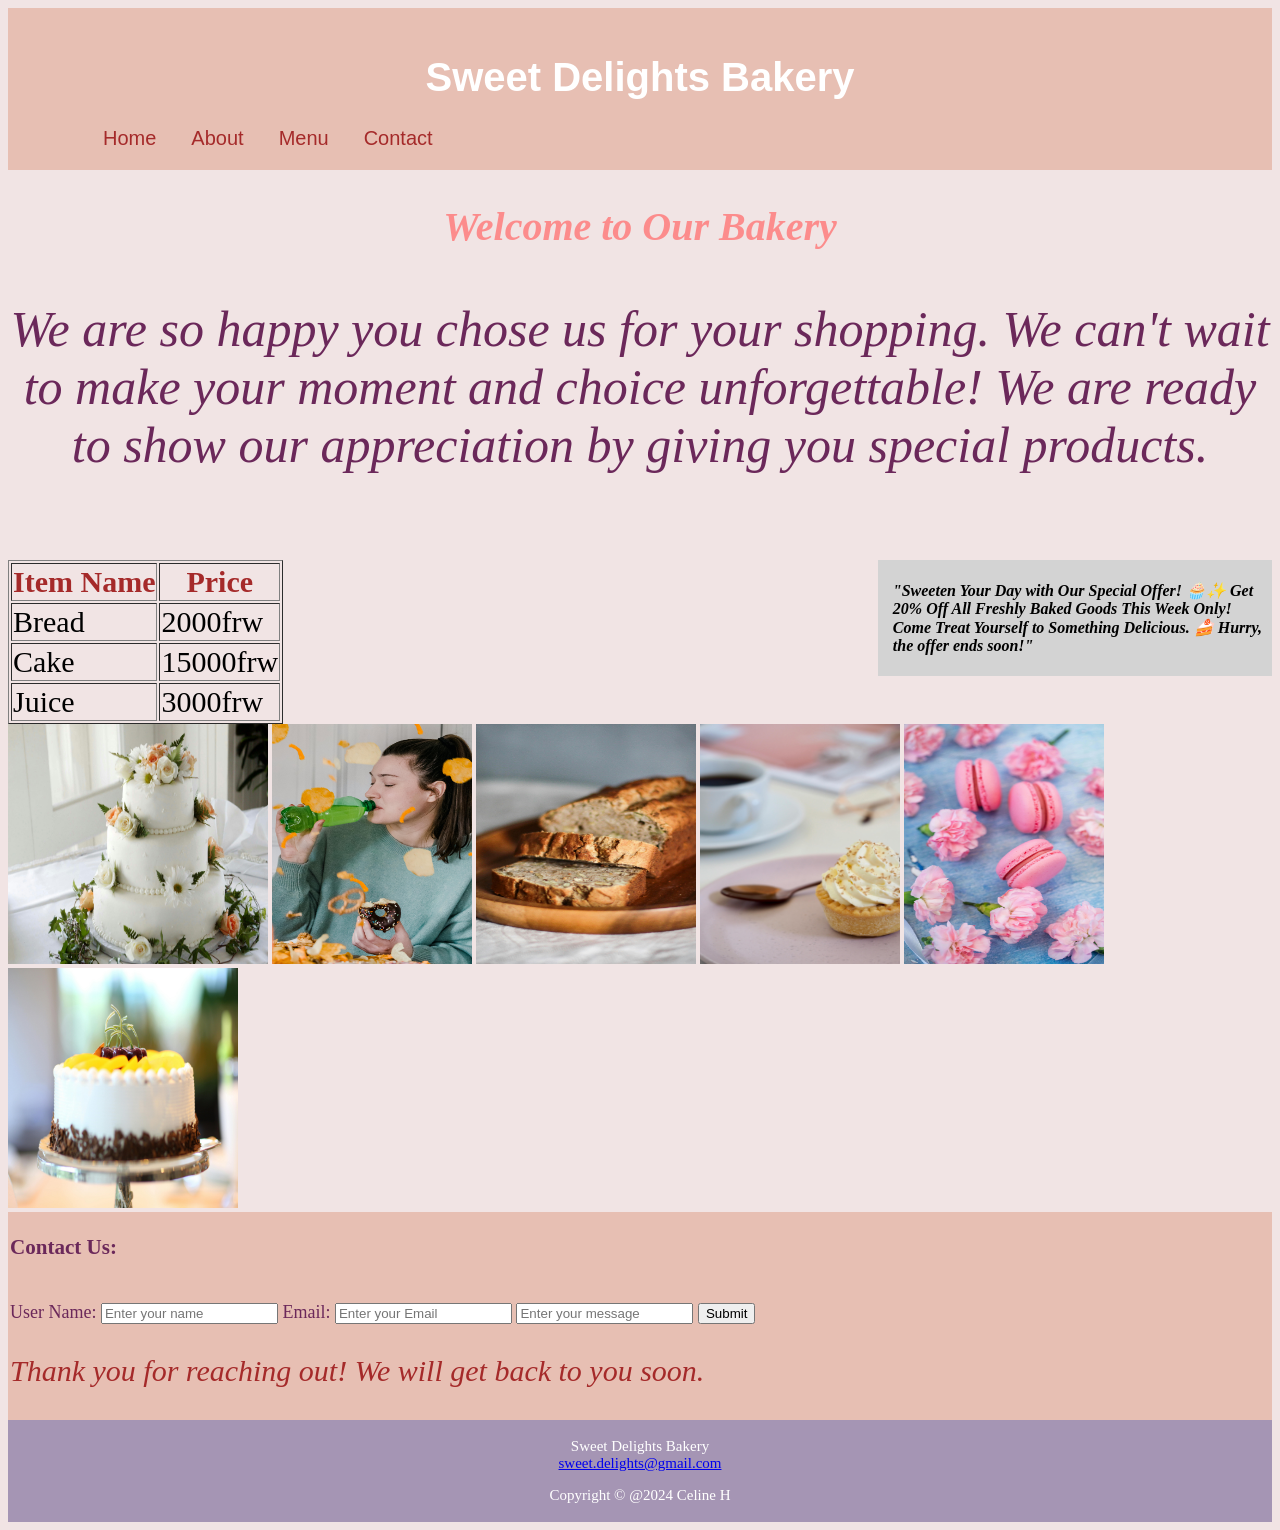
<file: index.html>
<!DOCTYPE html>
<html lang="en">
<head>
    <meta charset="UTF-8">
    <meta name="viewport" content="width=device-width, initial-scale=1.0">
    <title>Bakery</title>
    <link rel="stylesheet" href="style.css">
</head>
<body>

    <div class="mydiv">
        <!-- <div class="logo">
             <img src="image/logo.png.PNG" alt=""> 
        </div> -->
        
       <h1>Sweet Delights Bakery</h1>
       <div class="lists">
        <nav>
         <ul>
             <li>Home</li>
             <li>About</li>
             <li>Menu</li>
             <li>Contact</li>
         </ul>
     </nav>
         </div> <br>
    </div>
   
        
              <section>

                    <h2 style="text-align: center;font-size: 40px;font-style: italic;color: rgb(252, 140, 140);">Welcome to Our Bakery</h2>
                    <div class="welcome">
                    <p style="font-size: 50px;">We are so happy you chose us for your shopping. We can't wait to make your moment and choice unforgettable!  We are ready to show our appreciation by giving you special products.</p> <br> <br>
               
                </div> 
                <main>
            </section>

        </div>
        <div class="sideinfo">
            <div>
                <aside><h4>"Sweeten Your Day with Our Special Offer! 🧁✨ Get 20% Off All Freshly Baked Goods This Week Only! Come Treat Yourself to Something Delicious. 🍰 Hurry, the offer ends soon!"</h4></aside>
               </div>
            </div>
              
                <div class="menu">
                    <table border="1">
                        <tr style="color: brown;">
                            <th>Item Name</th>
                            <th>Price</th>
                        </tr>
                        <tr>
                            <td>Bread</td>
                            <td>2000frw</td>
                        </tr>
                        <tr>
                            <td>Cake</td>
                            <td>15000frw</td>
                        </tr>
                        <tr>
                            <td>Juice</td>
                            <td>3000frw</td>
                        </tr>
                        
                    </table>
                </div>   
                <img src="image/pexels-brent-keane-181485-1702373.jpg" alt="" width="260px" height="240px">
                <img src="image/pexels-tim-samuel-6697298.jpg" alt="" width="200px" height="240px">
                <img src="image/pexels-marta-dzedyshko-1042863-2067631.jpg" alt="" width="220px" height="240px">
               <img src="image/pexels-jessbaileydesign-1443643.jpg" alt=""  width="200px" height="240px">
                <img src="image/pexels-valeriya-7474289.jpg" alt="" width="200px" height="240px"> 
                <img src="image/pexels-changerstudio-140831.jpg" alt="" width="230px" height="240px"> 
                
<div class="contact">
    <h3>Contact Us:</h3><br>
    <form action="">
        <label for="YourName">User Name:</label> 
        <input type="text" id="YourName" name="YourName" placeholder="Enter your name">
        <label for="Youremail">Email:</label>
        <input type="text" id="Youremail" name="ouremail" placeholder="Enter your Email">
        <input type="text" id="message" name="message" placeholder="Enter your message"> 
    <input type="submit" value="Submit"> <br>
    <p style="color: brown;font-size: 30px;font-family: Georgia, 'Times New Roman', Times, serif;font-style: italic;">Thank you for reaching out! We will get back to you soon.</p>  
    </form> 
   </div>
            </main> 

            <div class="foot">
                <footer>
                    <p>Sweet Delights Bakery<br>
                    <a href="mailto:sweet.delights@gmail.com@example.com">sweet.delights@gmail.com</a></p>
                    <p>Copyright &copy; @2024 Celine H <p>
                    </footer>
         
    
    
</body>
</html>
</file>
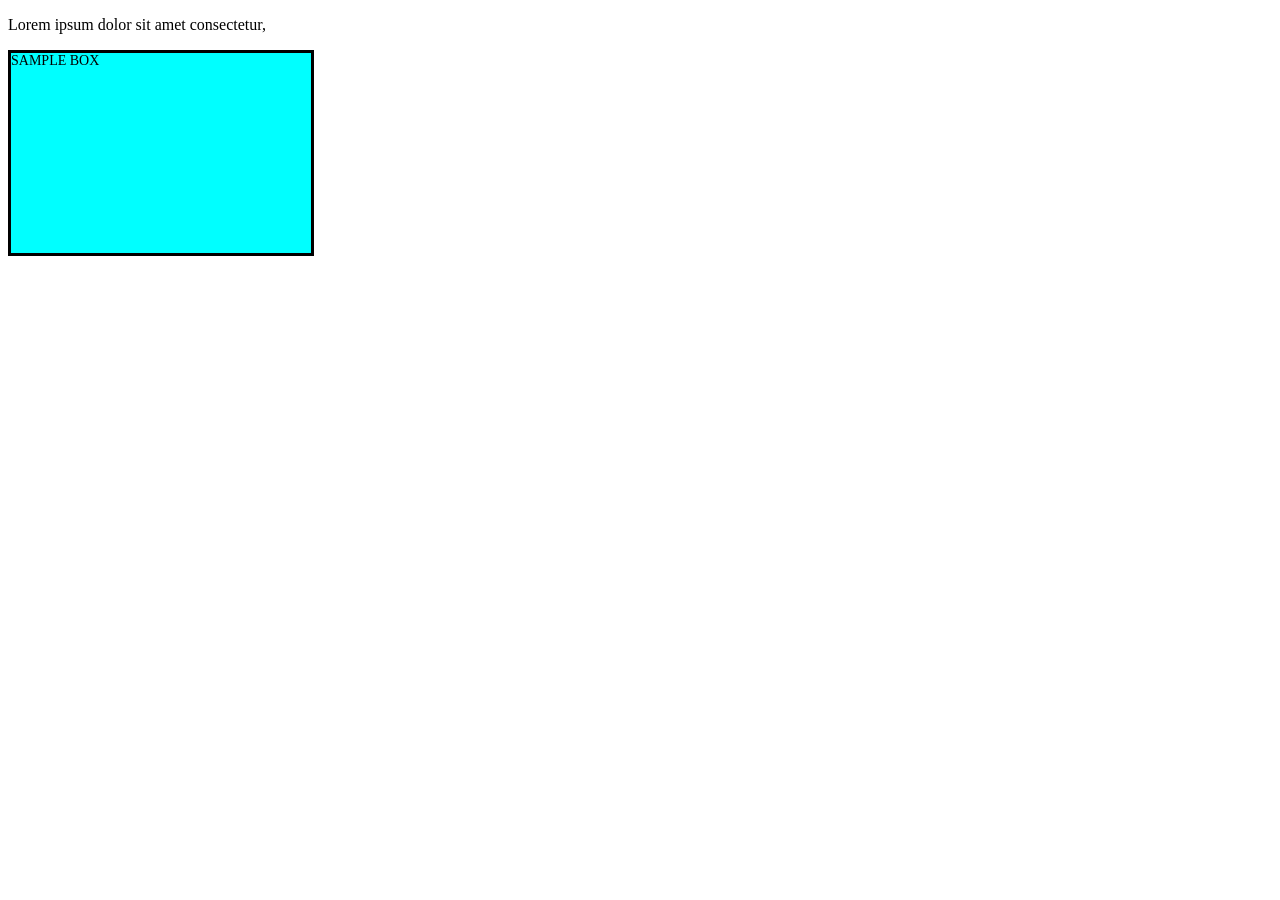
<file: Animation/index.html>
<!DOCTYPE html>
<html lang="en">
<head>
  <meta charset="UTF-8">
  <meta name="viewport" content="width=device-width, initial-scale=1.0">
  <title>Transitions and Animations</title>
  <link rel="stylesheet" href="style.css">
</head>
<body>
  <p>Lorem ipsum dolor sit amet consectetur, </p>
  <div class="box">
    SAMPLE BOX
  </div>
</body>
</html>
</file>
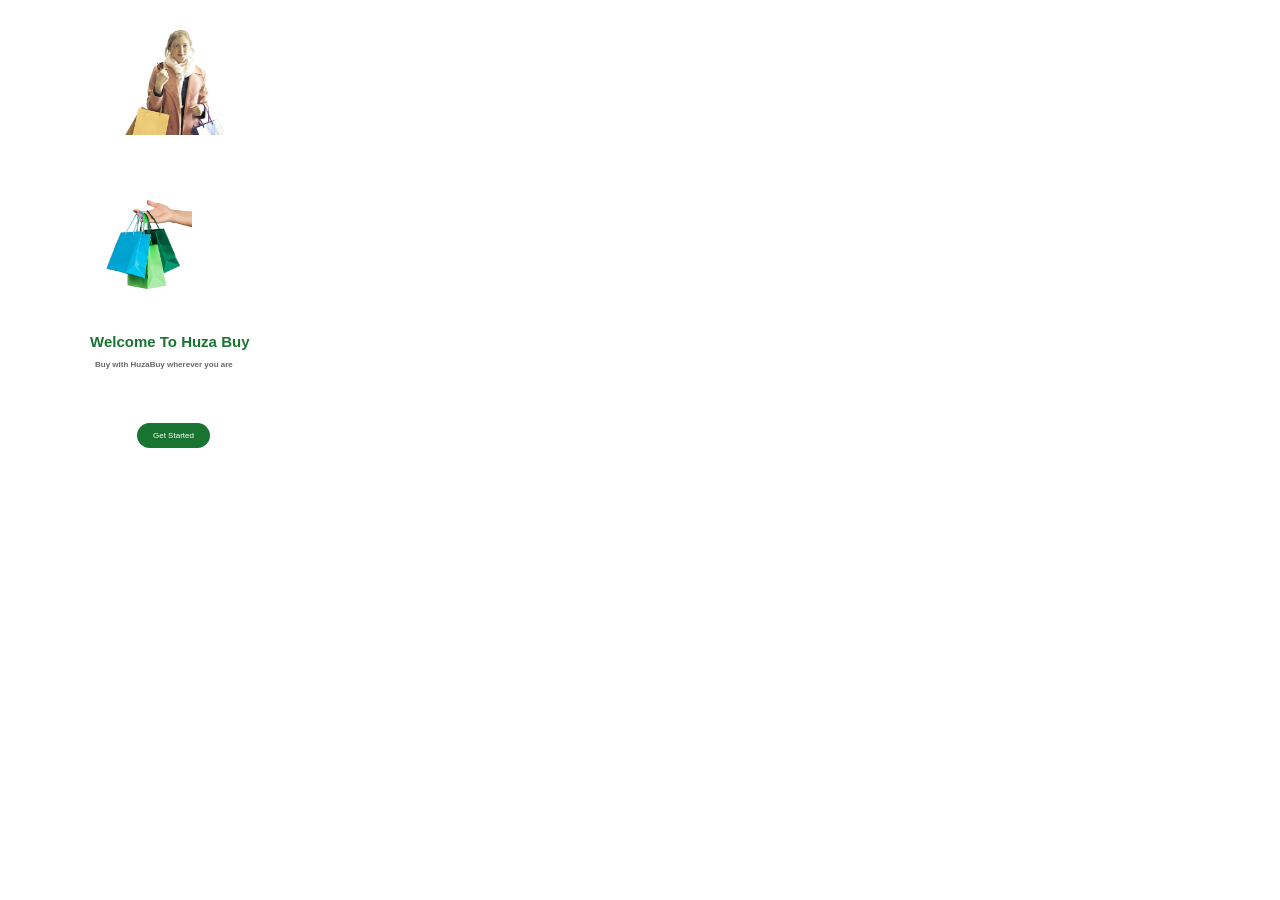
<file: HuzaBuy/index.html>
<!DOCTYPE html>
<html lang="en">
<head>
    <meta charset="UTF-8">
    <meta name="viewport" content="width=device-width, initial-scale=1.0">
    <title>HuzaBuy</title>
    <link rel="stylesheet" href="style.css">
</head>
<body>
    <div class="container">
<div class="image">
    <img src="../HuzaBuy/img/pexels-olly-3775532-removebg-preview.png" alt="" width="150px"  height: 130px;>

</div>    
<div class="images">
<div class="image1">
    <img src="../HuzaBuy/img/pexels-karolina-grabowska-5650023-removebg-preview.png" alt="" width="120px" height="180px">
</div>
</div>
<h1>Welcome To Huza Buy</h1>
<h2>Buy with HuzaBuy wherever you are</h2>
<div class="start">
    <button class="start1">Get Started</button>
</div>

</body>
</html>
</file>
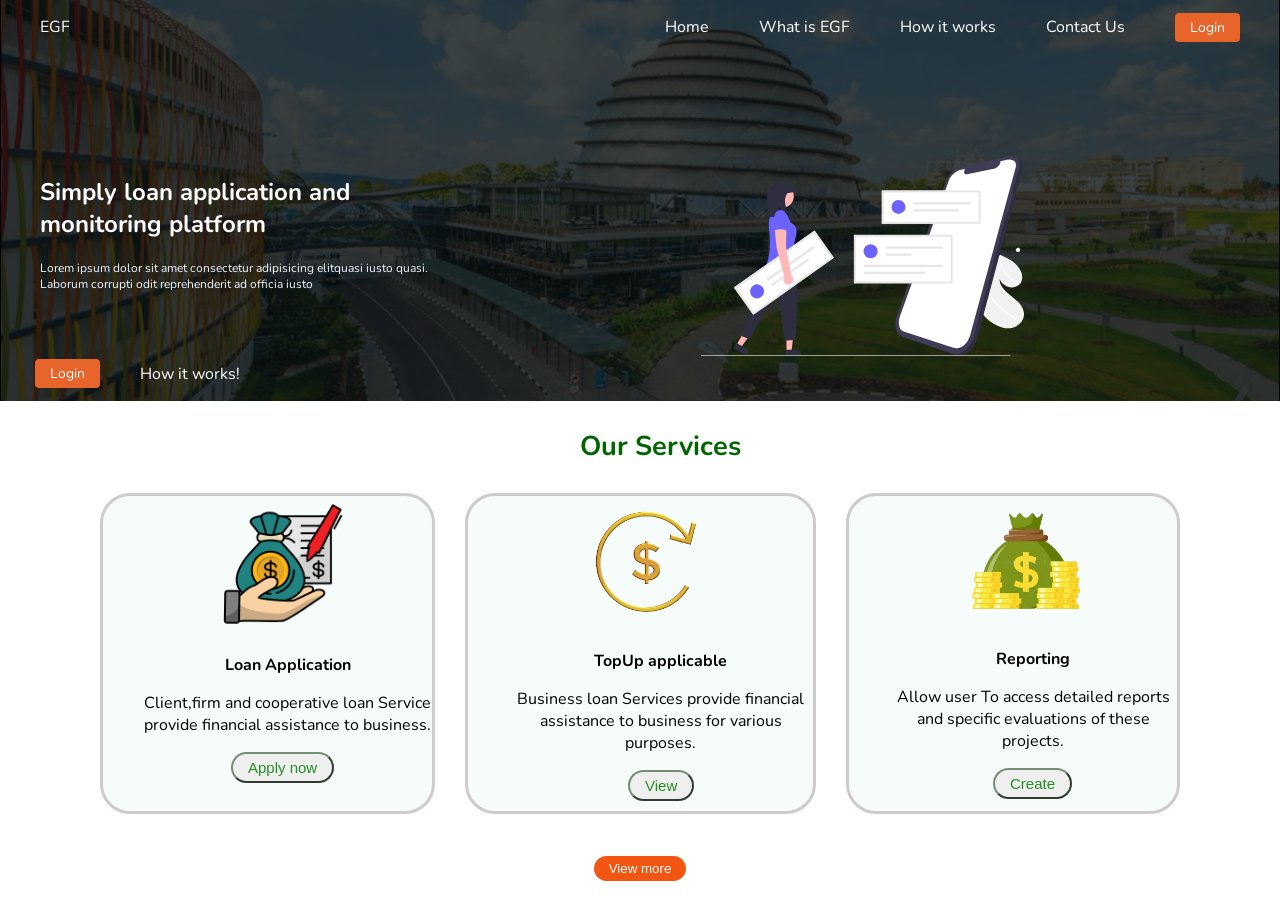
<file: Loan1/index.html>
<!DOCTYPE html>
<html lang="en">
  <head>
    <meta charset="UTF-8" />
    <meta name="viewport" content="width=device-width, initial-scale=1.0" />
    <title>EGF</title>
    <link rel="stylesheet" href="main.css" />
    <link rel="preconnect" href="https://fonts.googleapis.com" />
    <link rel="preconnect" href="https://fonts.gstatic.com" crossorigin />
    <link
      href="https://fonts.googleapis.com/css2?family=Lora:ital,wght@0,400..700;1,400..700&family=Nunito:ital,wght@0,200..1000;1,200..1000&display=swap"
      rel="stylesheet"
    />

    <link
      rel="stylesheet"
      href="https://cdn-uicons.flaticon.com/2.5.1/uicons-solid-straight/css/uicons-solid-straight.css"
    />
    <link
      rel="stylesheet"
      href="https://cdn-uicons.flaticon.com/2.5.1/uicons-thin-straight/css/uicons-thin-straight.css"
    />
  </head>
  <body>
    <div class="container">
      <div class="kfw">
        <div class="headerMenu">
          <div class="logo">
            <p>EGF</p>
          </div>
          <div class="menu">
            <ul>
              <li><a href="#">Home</a></li>
              <li><a href="#">What is EGF</a></li>
              <li><a href="#">How it works</a></li>
              <li><a href="#">Contact Us</a></li>
              <li><a class="login" href="#">Login</a></li>
            </ul>
          </div>
        </div>
        <div class="content">
          <div class="loanContent">
            <div class="application">
              <h2>Simply loan application and <br />monitoring platform</h2>
            </div>
            <div class="enhance">
              <p>
                Lorem ipsum dolor sit amet consectetur adipisicing elitquasi
                iusto quasi. <br />Laborum corrupti odit reprehenderit ad
                officia iusto
              </p>
            </div>
            <div class="downwords">
              <div class="login1">
                <span class="login">Login </span>
              </div>
              <div class="works">
                <p>How it works!</p>
              </div>
            </div>
          </div>
          <div class="loanIcon">
            <img
              src="./img/undraw_push_notifications_re_t84m.svg"
              alt=""
              srcset=""
            />
          </div>
        </div>
      </div>

      <div class="service">
        <p>Our Services</p>
      </div>
	  <div class="servicesContent">

		<div class="service1">
			<img src="./img/loan1.png" alt="">
     <div class="loaap">
			<p><b>Loan Application</b></p>
			<p > Client,firm and cooperative loan  Service provide financial assistance  to business.
			</p>
    </div>
      	<button class="apply">Apply now</button>
		</div>
		<div class="service2">
			<img src="./img/img3-removebg-preview.png" alt="">
     
      <div class="top">
			<p><b>TopUp applicable</b></p>
			<p>Business loan Services provide  financial assistance to business for various purposes.
			</p>
    </div>
      <button class="views">View</button>
		</div>
		<div class="service3">
      <img src="./img/img4-removebg-preview.png" alt="">
      <div class="report">
			<p ><b>Reporting</b></p>
			<p >Allow user To access detailed  reports and specific evaluations of these projects.
			</p>
    </div>
      	<button class="create">Create</button>
		</div>
	  </div>
    <div class="more">
    <button class="moreinfo">View more</button>
  </div>
    </div>
  </body>
</html>
</file>
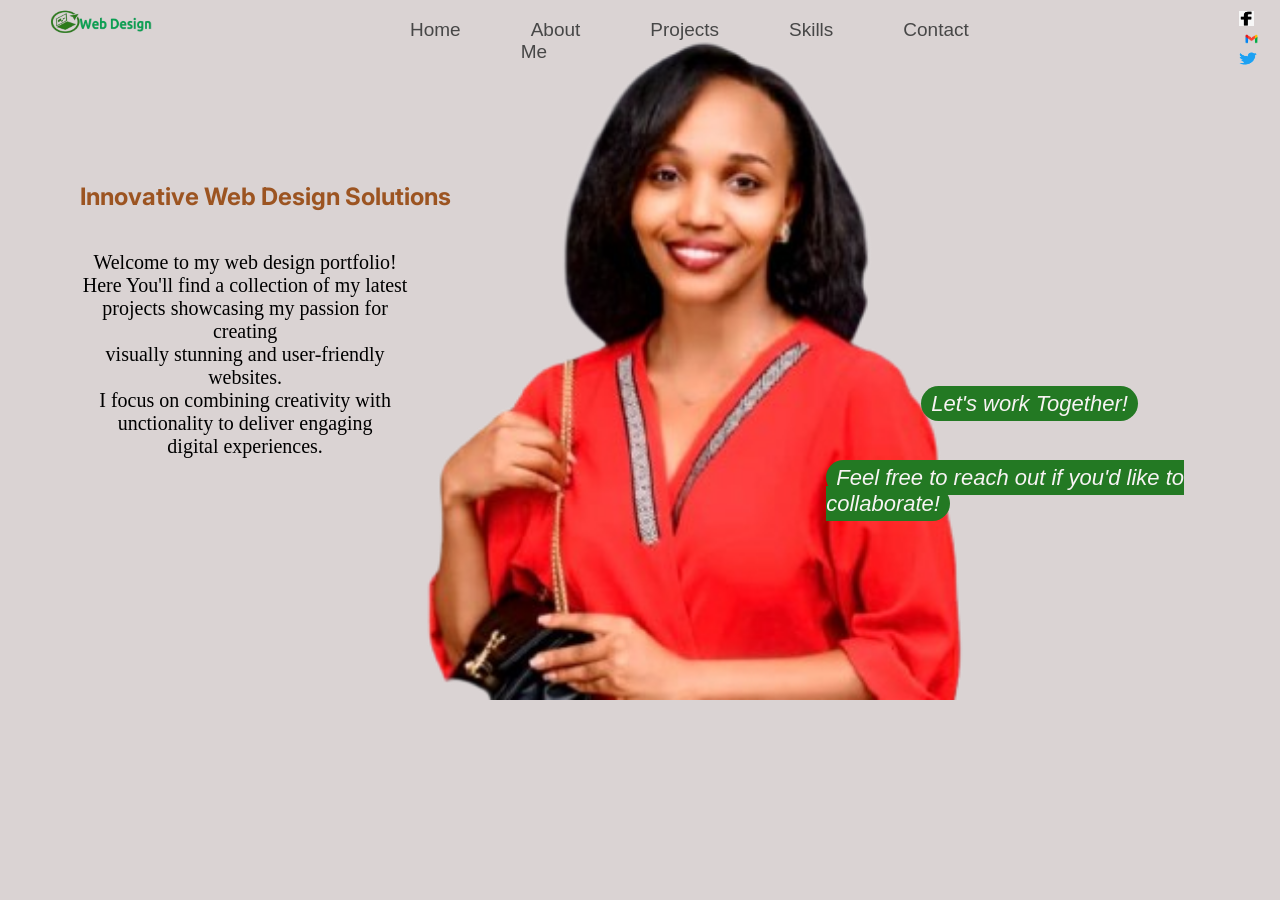
<file: Portofolio/index.html>
<!DOCTYPE html>
<html lang="en">
<head>
    <meta charset="UTF-8">
    <meta name="viewport" content="width=device-width, initial-scale=1.0">
    <title>Celine Portofolio</title>
    <link rel="stylesheet" href="style.css">
    
    <link rel="stylesheet" href="https://cdnjs.cloudflare.com/ajax/libs/font-awesome/4.7.0/css/font-awesome.min.css">
    <link rel="preconnect" href="https://fonts.googleapis.com">
<link rel="preconnect" href="https://fonts.gstatic.com" crossorigin>
<link href="https://fonts.googleapis.com/css2?family=Inter:ital,opsz,wght@0,14..32,100..900;1,14..32,100..900&display=swap" alt="" rel="stylesheet">
</head>
<body>
    <div class="content">
   <div class="menu">
    <div class="logo">
        <img src="./img/Capture27-removebg-preview.png" alt="" width="120px" height="30px">
     </div>
            <nav>
                <ul>
                    <li>
                        <a href="index.html">Home</a>
                        <a href="About.html">About Me</a>
                        <a href="projects.html">Projects</a>
                        <a href="About">Skills</a>
                        <a href="About">Contact</a>
                    </li>
                </ul>
            </nav>
            <div class="social">
            <img src="./img/fac.png" alt="" width="15px" height="15px" alt>
            <img src="./img/gmail.png" alt="" width="25px" height="15px">
            <img src="./img/twitter-logo-2429 (1).png" alt="" width="18px" height="15px">   
      </div> 
    </div>

 <div class="intro">
    <h2>Innovative Web Design Solutions</h2>
</div>
<div class="paragraph">
    <div class="pr">
        <p>Welcome to my web design portfolio! <br> Here You'll find  a collection of my latest <br>  projects showcasing my passion for creating <br> visually stunning and user-friendly websites.<br>I focus on  combining creativity with <br>unctionality to deliver engaging <br> digital experiences.</p>
    </div>
 <div class="creat">
    <div class="change">
    <span class="create">
        Let's work Together! 
    </span>
</div> <br> <br>

        <span class="creat2">
        Feel free to reach out if you'd like to collaborate! 
    </span>

</div>
</div>
  </div>

</body>
</html>
</file>
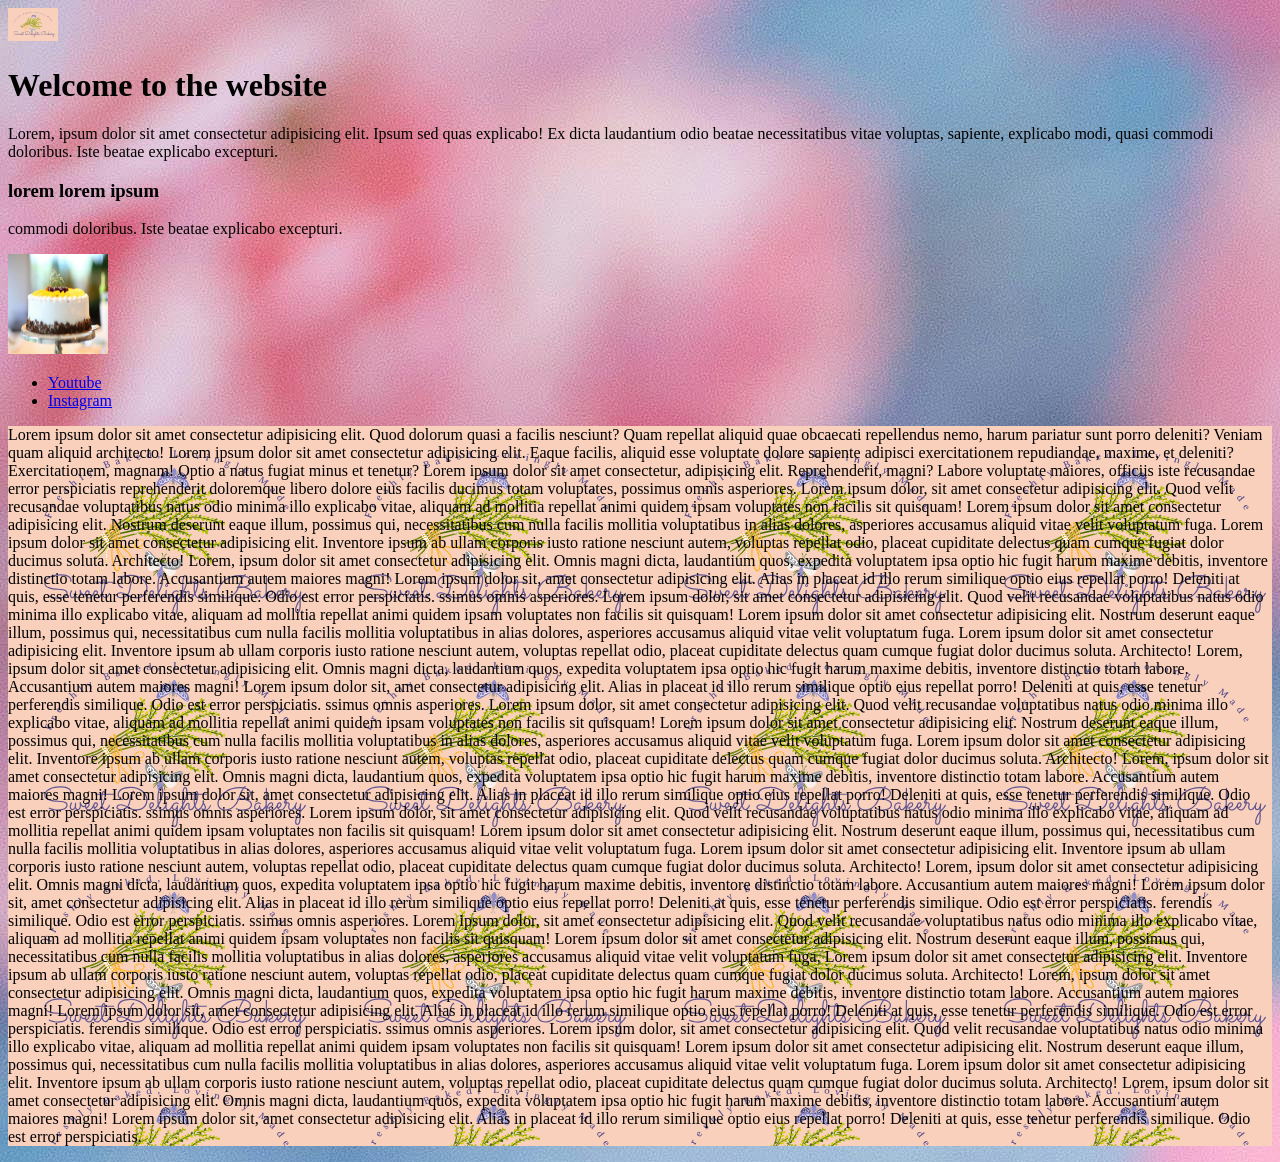
<file: PractiveCss/index.html>
<!DOCTYPE html>
<html lang="en">
<head>
  <meta charset="UTF-8">
  <meta name="viewport" content="width=device-width, initial-scale=1.0">
  <title>CSS Practice</title>
  <link rel="stylesheet" href="style.css">
</head>
<body>
<div class="logo">
  <img src="../CakeWebsite/image/logo.png.PNG" alt="" width="50px";height="50px">
</div>
  <h1>Welcome to the website</h1>
  
  <p>Lorem, ipsum dolor sit amet consectetur adipisicing elit. Ipsum sed quas explicabo! Ex dicta laudantium odio beatae necessitatibus vitae voluptas, sapiente, explicabo modi, quasi commodi doloribus. Iste beatae explicabo excepturi.</p>
</div>

    <h3>lorem lorem ipsum</h3>
    <p>commodi doloribus. Iste beatae explicabo excepturi.</p>
  
  <div id="serial">
    <img src="../CakeWebsite/image/pexels-changerstudio-140831.jpg" alt="" srcset="" width="100px" height="100px">
  </div>
  <ul>
    <li><a href="www.youtube.com">Youtube</a></li>
    <li><a href="www.instagram.com">Instagram</a></li>

  </ul>
  <div class="container1">
  <p>Lorem ipsum dolor sit amet consectetur adipisicing elit. Quod dolorum quasi a facilis nesciunt? Quam repellat aliquid quae obcaecati repellendus nemo, harum pariatur sunt porro deleniti? Veniam quam aliquid architecto!
    Lorem ipsum dolor sit amet consectetur adipisicing elit. Eaque facilis, aliquid esse voluptate dolore sapiente adipisci exercitationem repudiandae, maxime, et deleniti? Exercitationem, magnam! Optio a natus fugiat minus et tenetur?
    Lorem ipsum dolor sit amet consectetur, adipisicing elit. Reprehenderit, magni? Labore voluptate maiores, officiis iste recusandae error perspiciatis reprehenderit doloremque libero dolore eius facilis ducimus totam voluptates, possimus omnis asperiores.
    Lorem ipsum dolor, sit amet consectetur adipisicing elit. Quod velit recusandae voluptatibus natus odio minima illo explicabo vitae, aliquam ad mollitia repellat animi quidem ipsam voluptates non facilis sit quisquam!
    Lorem ipsum dolor sit amet consectetur adipisicing elit. Nostrum deserunt eaque illum, possimus qui, necessitatibus cum nulla facilis mollitia voluptatibus in alias dolores, asperiores accusamus aliquid vitae velit voluptatum fuga.
    Lorem ipsum dolor sit amet consectetur adipisicing elit. Inventore ipsum ab ullam corporis iusto ratione nesciunt autem, voluptas repellat odio, placeat cupiditate delectus quam cumque fugiat dolor ducimus soluta. Architecto!
    Lorem, ipsum dolor sit amet consectetur adipisicing elit. Omnis magni dicta, laudantium quos, expedita voluptatem ipsa optio hic fugit harum maxime debitis, inventore distinctio totam labore. Accusantium autem maiores magni!
    Lorem ipsum dolor sit, amet consectetur adipisicing elit. Alias in placeat id illo rerum similique optio eius repellat porro! Deleniti at quis, esse tenetur perferendis similique. Odio est error perspiciatis.
    ssimus omnis asperiores.
    Lorem ipsum dolor, sit amet consectetur adipisicing elit. Quod velit recusandae voluptatibus natus odio minima illo explicabo vitae, aliquam ad mollitia repellat animi quidem ipsam voluptates non facilis sit quisquam!
    Lorem ipsum dolor sit amet consectetur adipisicing elit. Nostrum deserunt eaque illum, possimus qui, necessitatibus cum nulla facilis mollitia voluptatibus in alias dolores, asperiores accusamus aliquid vitae velit voluptatum fuga.
    Lorem ipsum dolor sit amet consectetur adipisicing elit. Inventore ipsum ab ullam corporis iusto ratione nesciunt autem, voluptas repellat odio, placeat cupiditate delectus quam cumque fugiat dolor ducimus soluta. Architecto!
    Lorem, ipsum dolor sit amet consectetur adipisicing elit. Omnis magni dicta, laudantium quos, expedita voluptatem ipsa optio hic fugit harum maxime debitis, inventore distinctio totam labore. Accusantium autem maiores magni!
    Lorem ipsum dolor sit, amet consectetur adipisicing elit. Alias in placeat id illo rerum similique optio eius repellat porro! Deleniti at quis, esse tenetur perferendis similique. Odio est error perspiciatis.
    ssimus omnis asperiores.
    Lorem ipsum dolor, sit amet consectetur adipisicing elit. Quod velit recusandae voluptatibus natus odio minima illo explicabo vitae, aliquam ad mollitia repellat animi quidem ipsam voluptates non facilis sit quisquam!
    Lorem ipsum dolor sit amet consectetur adipisicing elit. Nostrum deserunt eaque illum, possimus qui, necessitatibus cum nulla facilis mollitia voluptatibus in alias dolores, asperiores accusamus aliquid vitae velit voluptatum fuga.
    Lorem ipsum dolor sit amet consectetur adipisicing elit. Inventore ipsum ab ullam corporis iusto ratione nesciunt autem, voluptas repellat odio, placeat cupiditate delectus quam cumque fugiat dolor ducimus soluta. Architecto!
    Lorem, ipsum dolor sit amet consectetur adipisicing elit. Omnis magni dicta, laudantium quos, expedita voluptatem ipsa optio hic fugit harum maxime debitis, inventore distinctio totam labore. Accusantium autem maiores magni!
    Lorem ipsum dolor sit, amet consectetur adipisicing elit. Alias in placeat id illo rerum similique optio eius repellat porro! Deleniti at quis, esse tenetur perferendis similique. Odio est error perspiciatis.
    ssimus omnis asperiores.
    Lorem ipsum dolor, sit amet consectetur adipisicing elit. Quod velit recusandae voluptatibus natus odio minima illo explicabo vitae, aliquam ad mollitia repellat animi quidem ipsam voluptates non facilis sit quisquam!
    Lorem ipsum dolor sit amet consectetur adipisicing elit. Nostrum deserunt eaque illum, possimus qui, necessitatibus cum nulla facilis mollitia voluptatibus in alias dolores, asperiores accusamus aliquid vitae velit voluptatum fuga.
    Lorem ipsum dolor sit amet consectetur adipisicing elit. Inventore ipsum ab ullam corporis iusto ratione nesciunt autem, voluptas repellat odio, placeat cupiditate delectus quam cumque fugiat dolor ducimus soluta. Architecto!
    Lorem, ipsum dolor sit amet consectetur adipisicing elit. Omnis magni dicta, laudantium quos, expedita voluptatem ipsa optio hic fugit harum maxime debitis, inventore distinctio totam labore. Accusantium autem maiores magni!
    Lorem ipsum dolor sit, amet consectetur adipisicing elit. Alias in placeat id illo rerum similique optio eius repellat porro! Deleniti at quis, esse tenetur perferendis similique. Odio est error perspiciatis.
    ferendis similique. Odio est error perspiciatis.
    ssimus omnis asperiores.
    Lorem ipsum dolor, sit amet consectetur adipisicing elit. Quod velit recusandae voluptatibus natus odio minima illo explicabo vitae, aliquam ad mollitia repellat animi quidem ipsam voluptates non facilis sit quisquam!
    Lorem ipsum dolor sit amet consectetur adipisicing elit. Nostrum deserunt eaque illum, possimus qui, necessitatibus cum nulla facilis mollitia voluptatibus in alias dolores, asperiores accusamus aliquid vitae velit voluptatum fuga.
    Lorem ipsum dolor sit amet consectetur adipisicing elit. Inventore ipsum ab ullam corporis iusto ratione nesciunt autem, voluptas repellat odio, placeat cupiditate delectus quam cumque fugiat dolor ducimus soluta. Architecto!
    Lorem, ipsum dolor sit amet consectetur adipisicing elit. Omnis magni dicta, laudantium quos, expedita voluptatem ipsa optio hic fugit harum maxime debitis, inventore distinctio totam labore. Accusantium autem maiores magni!
    Lorem ipsum dolor sit, amet consectetur adipisicing elit. Alias in placeat id illo rerum similique optio eius repellat porro! Deleniti at quis, esse tenetur perferendis similique. Odio est error perspiciatis.
    ferendis similique. Odio est error perspiciatis.
    ssimus omnis asperiores.
    Lorem ipsum dolor, sit amet consectetur adipisicing elit. Quod velit recusandae voluptatibus natus odio minima illo explicabo vitae, aliquam ad mollitia repellat animi quidem ipsam voluptates non facilis sit quisquam!
    Lorem ipsum dolor sit amet consectetur adipisicing elit. Nostrum deserunt eaque illum, possimus qui, necessitatibus cum nulla facilis mollitia voluptatibus in alias dolores, asperiores accusamus aliquid vitae velit voluptatum fuga.
    Lorem ipsum dolor sit amet consectetur adipisicing elit. Inventore ipsum ab ullam corporis iusto ratione nesciunt autem, voluptas repellat odio, placeat cupiditate delectus quam cumque fugiat dolor ducimus soluta. Architecto!
    Lorem, ipsum dolor sit amet consectetur adipisicing elit. Omnis magni dicta, laudantium quos, expedita voluptatem ipsa optio hic fugit harum maxime debitis, inventore distinctio totam labore. Accusantium autem maiores magni!
    Lorem ipsum dolor sit, amet consectetur adipisicing elit. Alias in placeat id illo rerum similique optio eius repellat porro! Deleniti at quis, esse tenetur perferendis similique. Odio est error perspiciatis.

  </p>
</div>
</body>
</html>
</file>
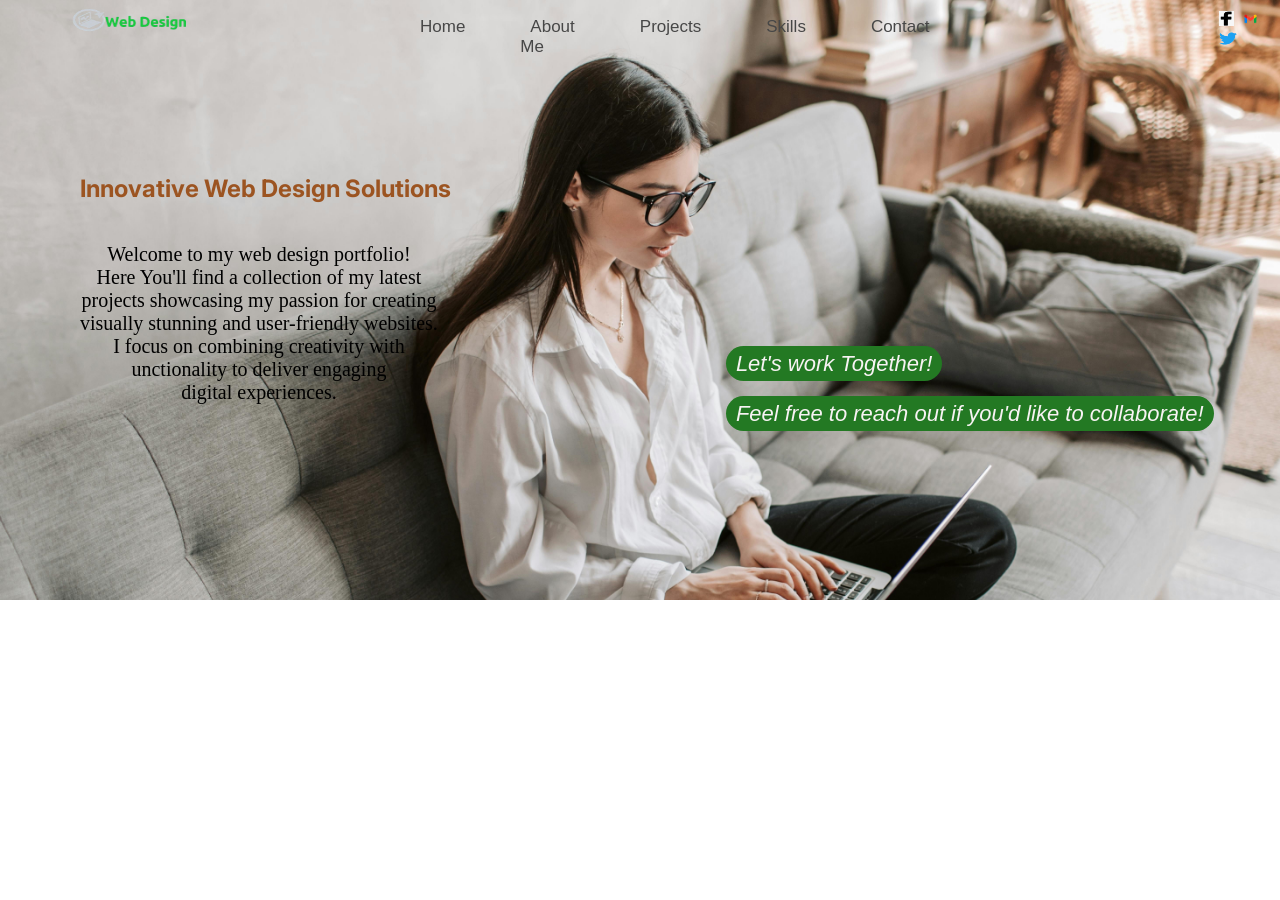
<file: CSS/Assignement/Portofolio/index.html>
<!DOCTYPE html>
<html lang="en">
<head>
    <meta charset="UTF-8">
    <meta name="viewport" content="width=device-width, initial-scale=1.0">
    <title>Portofolio</title>
    <link rel="stylesheet" href="style.css">
    
    <link rel="stylesheet" href="https://cdnjs.cloudflare.com/ajax/libs/font-awesome/4.7.0/css/font-awesome.min.css">
    <link rel="preconnect" href="https://fonts.googleapis.com">
<link rel="preconnect" href="https://fonts.gstatic.com" crossorigin>
<link href="https://fonts.googleapis.com/css2?family=Inter:ital,opsz,wght@0,14..32,100..900;1,14..32,100..900&display=swap" alt="" rel="stylesheet">
</head>
<body>
    <div class="content">
   <div class="menu">
    <div class="logo">
        <img src="./img/cap-removebg-preview.png" alt="" width="120px" height="30px">
     </div>
            <nav>
                <ul>
                    <li>
                        <a href="Home.html">Home</a>
                        <a href="About.html">About Me</a>
                        <a href="projects.html">Projects</a>
                        <a href="About">Skills</a>
                        <a href="About">Contact</a>
                    </li>
                </ul>
            </nav>
            <div class="social">
            <img src="./img/fac.png" alt="" width="15px" height="15px" alt>
            <img src="./img/gmail.png" alt="" width="25px" height="15px">
            <img src="./img/twitter-logo-2429 (1).png" alt="" width="18px" height="15px">   
      </div> 
    </div>

 <div class="intro">
    <h2>Innovative Web Design Solutions</h2>
</div>
<div class="paragraph">
    <div class="pr">
        <p>Welcome to my web design portfolio! <br> Here You'll find  a collection of my latest <br>  projects showcasing my passion for creating <br> visually stunning and user-friendly websites.<br>I focus on  combining creativity with <br>unctionality to deliver engaging <br> digital experiences.</p>
    </div>
 <div class="creat">
    <span class="create">
        Let's work Together! 
    </span> <br> <br>
        <span class="creat2">
        Feel free to reach out if you'd like to collaborate! 
    </span>
</div>
</div>
  </div>

</body>
</html>
</file>
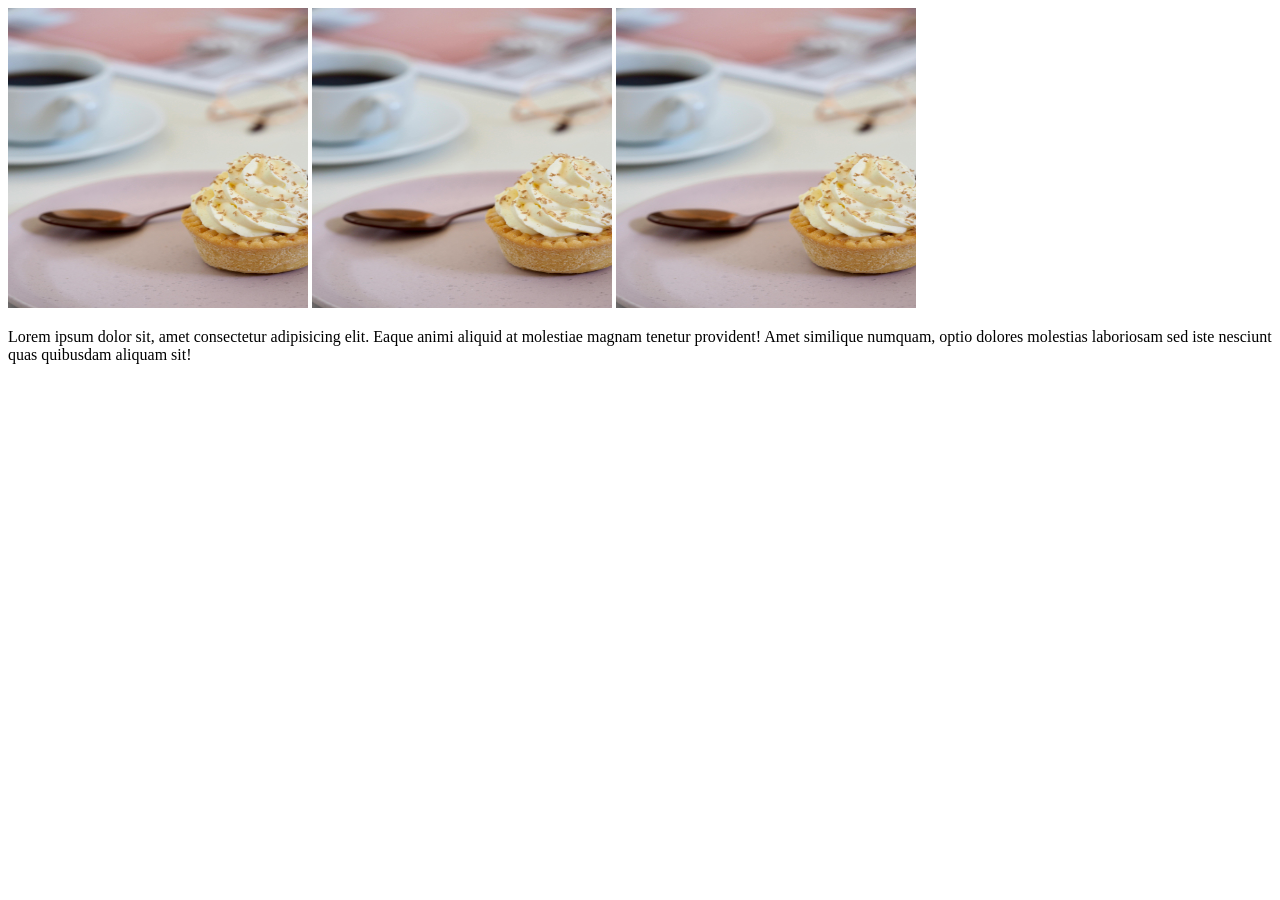
<file: Animation/anime.html>
<!DOCTYPE html>
<html lang="en">
<head>
  <meta charset="UTF-8">
  <meta name="viewport" content="width=device-width, initial-scale=1.0">
  <title>Animation</title>
  <link rel="stylesheet" href="style.css">
</head>
<body>
  <img src="../../CakeWebsite/image/pexels-jessbaileydesign-1443643.jpg" height="300px" width="300px" class="image1">
  <img src="../../CakeWebsite/image/pexels-jessbaileydesign-1443643.jpg" height="300px" width="300px" class="image2">
  <img src="../../CakeWebsite/image/pexels-jessbaileydesign-1443643.jpg" height="300px" width="300px" class="image3">
  <p>
    Lorem ipsum dolor sit, amet consectetur adipisicing elit. Eaque animi aliquid at molestiae magnam tenetur provident! Amet similique numquam, optio dolores molestias laboriosam sed iste nesciunt quas quibusdam aliquam sit!
  </p>
</body>
</html>
</file>
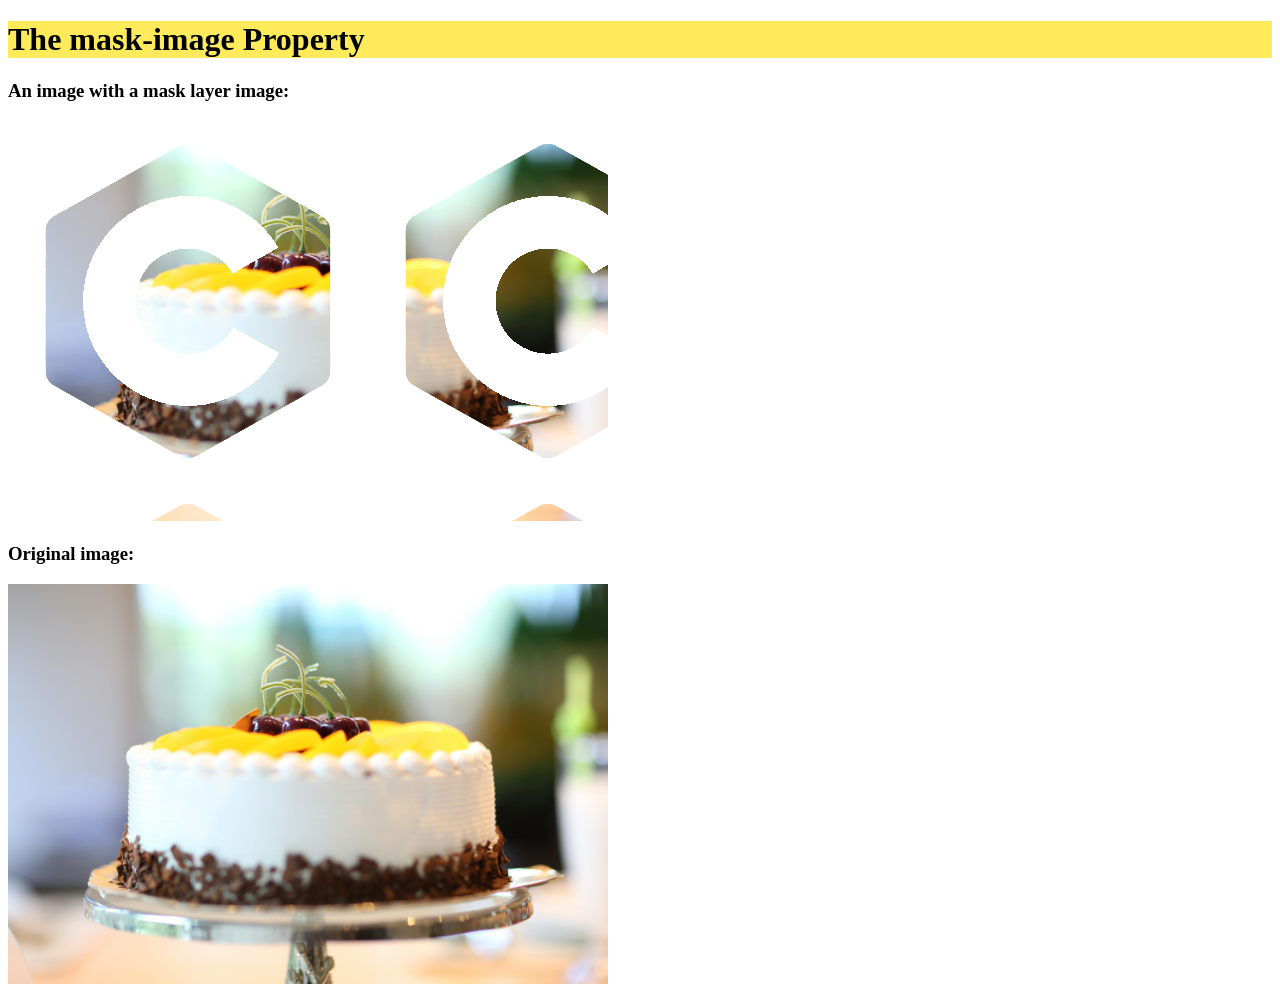
<file: Animation/mask.html>
<!DOCTYPE html>
<html>
<head>
<style>
.mask1 {
  -webkit-mask-image: url(c.png);
  mask-image: url(c.png);
}
</style>
</head>
<body>

<h1 style="background-color: #FEEA5A;">The mask-image Property</h1>

<h3>An image with a mask layer image:</h3>
<div class="mask1">
<img src="../CakeWebsite/image/pexels-changerstudio-140831.jpg" alt="Cinque Terre" width="600" height="400">
</div>

<h3>Original image:</h3>
<img src="../CakeWebsite/image/pexels-changerstudio-140831.jpg" alt="Cinque Terre" width="600" height="400">

</body>
</html>
</file>
<file: style.css>
body{
   background-color: rgb(241, 228, 228);
}
.mydiv{
    color: white;
    font-size: 20px;
font-family: 'Gill Sans', 'Gill Sans MT', Calibri, 'Trebuchet MS', sans-serif;
background-color: rgb(231, 191, 179);
padding: 20px;
text-align: center;
}

.lists nav ul li {
    color: brown;
   float: left;
    text-indent: 35px;
    list-style: none;

}
.welcome{
    font-style: italic;
    text-align: center;
    color: rgb(107, 40, 90);
}

.menu{
    font-size: 30px;
}

.contact{
    color: rgb(107, 40, 90);
    background-color: rgb(231, 191, 179);
    font-size: 18px;
   padding: 2px;
}

.sideinfo{
    float: right;
 width: 30%;
 padding-left: 15px;
 margin-left: 15px;
 font-style: italic;
  background-color: lightgray;
}
.foot{
    background-color: rgb(165, 149, 180);
    padding: 3px;
    text-align: center;
    text-decoration: none;
    color: white;
    font-size: 15px;
}
</file>
<file: Animation/style.css>
.box {
  font-size: 14px;
  background-color: aqua;
  height: 200px;
  width: 300px;
  border-radius:1px #ddd;
  border-style: solid;
  transition:  width 5s,  height 5s,  background-color 5s  rotate 5s;
  -webkit-border-radius:1px #ddd;
  -moz-border-radius:1px #ddd;
  -ms-border-radius:1px #ddd;
  -o-border-radius:1px #ddd;
  -webkit-transition:  width 5s,  height 5s,  background-color 5s  rotate 5s;
  -moz-transition:  width 5s,  height 5s,  background-color 5s  rotate 5s;
  -ms-transition:  width 5s,  height 5s,  background-color 5s  rotate 5s;
  -o-transition:  width 5s,  height 5s,  background-color 5s  rotate 5s;
}

.box:hover {
	background-color: rgb(243, 117, 27);
  width: 200px;
  height: 200px;
  rotate: 270deg;
}
nav{
  display: flex;
  gap: 0.5rem;
  margin-left: 35%;
}

a{
  flex:.1;
  background-color: #333;
  color: white;
  border: 1px solid #ddd;
  text-align: center;
  text-decoration: none;
  padding: 10px 15px 10px 15px;
  border-radius: 4px;
  transition: all 4s linear;
  -webkit-transition: all 4s linear;
  -moz-transition: all 4s linear;
  -ms-transition: all 4s linear;
  -o-transition: all 4s linear;
}

a:hover, 
a:focus{
  background-color: #fff;
  color: #333;


}

p, .image1{
  animation-duration: 3s;
  animation-name: slidein;
}
.image2{
  animation: 3s;
  animation-name: slidein2;
  animation-timing-function: cubic-bezier(13,34,2,4);
  animation-delay: 2s;
  animation-direction:normal
 
}
@keyframes slidein {
  from{
    translate: 150vw;
    scale: 200%;


  }

  to{
    translate: 0 0;
    scale: 50%;

  }
  
}

 .image2{
  animation-duration: 3s;
  animation-name: slidein2;
}

@keyframes slidein2 {
  from{
    translate: 150vw;
    scale: 200%;


  }

  to{
    translate: 0 0;
    scale: 100%;

  }
  
}

.mask1{
  -webkit-mask-image: url("./png-transparent-c-logo-c-programming-language-icon-letter-c-blue-logo-computer-program-thumbnail.png");
  mask-image: url("./png-transparent-c-logo-c-programming-language-icon-letter-c-blue-logo-computer-program-thumbnail.png")
}
</file>
<file: HuzaBuy/style.css>
body{
    font-family: 'Segoe UI', Tahoma, Geneva, Verdana, sans-serif;
}
.container{
    max-width: 375px;
    justify-content: center;
    align-items: center;
    margin-left: 4rem;
}
.image{
    margin-left: 2px;
}
.images{
   
align-items: center;

}
image1{
    margin-left: 5rem;
}
h1{
    color: #197431;
    font-size: 15px;
    padding-left: 18px;
   
}
h2{
    font-size: 8px;
   
     color: #686868;
 margin-left: 23px;

}

.start1{
     background-color: #197431;
     border-radius: 20px;
     color: white;
     font-size: 8px;
     margin-left:65px ;
     margin-top: 3rem;
     padding: 8px 16px 8px 16px;
     border-style: none;
     
    
}
</file>
<file: Loan1/main.css>
body {
	font-family: "Nunito", sans-serif;
	font-optical-sizing: auto;
	font-style: normal;
	margin: 0;
	padding-left: 0px;
}
h2,
p,
br {
	padding-left: 40px;
}
.kfw {
	padding: 0;
	margin: 0;
	height: 80%;
	width: 100%;
	position: relative;
	background-image: url("./img/Loan.png");
	background-repeat: no-repeat;
	background-size: cover;
	background-position: center;
	color: white;
	min-height: 400px; /* Adjust this value as needed */
}

.headerMenu {
	display: flex;
	justify-content: space-between;
	align-items: center;
}

.menu ul {
	display: flex;
	list-style: none;
	margin: 0;
	padding: 0;
	margin-right: 40px;
}

.menu ul li {
	margin-left: 20px;
	text-indent: 30px;
}

.menu ul li a {
	color: white;
	text-decoration: none;
}
.login {
	background-color: rgb(231, 100, 43);
	padding: 5px 15px 5px 15px;
	font-size: 14px;
	border-radius: 4px;
} 



.login:hover {
	background-color: rgb(231, 100, 43);
	margin-top: 50px;
	
}
.downwords{
	display: flex;
	margin-left: 35px;
	margin-top: 70px;
}

.works p{
	margin-top: 1px;
}

.content {
	margin-top: 8%;
	display: flex;
	width: 80%;
	justify-content: space-between;
}

.loanIcon img {
	height: 200px;
}
.enhance p{
  font-size: 12px;
  color: aliceblue;
}

.service{
	text-align: center;
	font-size: 1.7rem;
	color: darkgreen;
	font-weight: bold;
}

.servicesContent{
	display: flex;
justify-content: space-around;
margin-right:50px ;

	
}
.service1{

 
background-color: rgb(246, 252, 250);
border-style:none; 
 border-radius: 30px;
 margin-right:30px ;
 margin-left: 100px; 
 border-color: rgb(207, 203, 203);
 border-style: solid;
 
	
}
 .service1 img{
	margin-left: 7rem;
	padding: 8px;
	width: 120px;
	height: 120px;
	
} 
.loaap{
	text-align: center;
}

.service2 img{
	margin-left: 7rem;
	padding: 6px;
	width: 120px;
	height: 120px;
} 
 .service3 img{
	margin-left: 7rem;
	padding: 5px;
	width: 120px;
	height: 120px;
} 
.top{
	text-align: center;
} 
.service2{
	
	background-color: rgb(246, 252, 250);
border-style:none; 
	border-radius: 30px;
	margin-right:30px ;
	border-color: rgb(207, 203, 203);
	border-style: solid;
	   
   }
   .report{
	text-align: center;
   }

   .service3{

	background-color: rgb(246, 252, 250);
	border-radius: 30px;
	margin-right:50px ;
	border-color: rgb(207, 203, 203);
	border-style: solid;
	
	
}
.apply{
	color: rgb(35, 143, 35);
border-radius: 35px;
padding: 5px 15px 5px 15px;
	font-size: 15px;
	margin-left: 8rem;
	border-color: rgb(117, 143, 117);
font-family: Verdana, Geneva, Tahoma, sans-serif;
margin-bottom: 10px;
}
.views{
	color: rgb(35, 143, 35);
	border-radius: 40px;
	padding: 5px 15px 5px 15px;
	font-size: 15px;
	margin-left: 10rem;
	border-color: rgb(117, 143, 117);
	font-family: Verdana, Geneva, Tahoma, sans-serif;
	margin-bottom: 10px;
}
.create{
	color: rgb(35, 143, 35);
	/* margin-left: 90px; */
	border-radius: 40px;
	padding: 5px 15px 5px 15px;
	font-size: 15px;
	margin-left: 9rem;
	border-color: rgb(117, 143, 117);
	font-family: Verdana, Geneva, Tahoma, sans-serif;
	margin-bottom: 10px;
}
.more{
	margin-top: 42px;
	text-align: center;

}
.moreinfo{
	border-radius: 40px;
	padding: 5px 15px 5px 15px;
	background-color: rgb(243, 86, 19);
	border-style: none;
	color: white;
	font-family:Arial, Helvetica, sans-serif
}
</file>
<file: Portofolio/style.css>
body{

  font-family: "Inter", sans-serif;
  font-optical-sizing: auto;
  font-style: normal;
  padding: 0px;
  margin: 0px;
  background-color: #dad3d3;
}
.logo{
    padding-left: 40px;
    padding-top: 7px;
}
.content{
/* background-image: url(./img/try.jpg); */
background-image: url(./img/bgprofile-removebg-preview.png);
background-repeat: no-repeat;
 background-size: cover;
     min-height: 700px; 
    object-fit: cover;
 
  
  
}
.menu,nav,ul,li,a{
    text-decoration: none;
    display: flex;   
}
nav,ul,li,a{
   text-indent: 10px;
   padding-left: 60px;
    color:rgb(71, 71, 71); 
 
  font-family: 'Franklin Gothic Medium', 'Arial Narrow', Arial, sans-serif;
  font-size: 19px;
}
.wholeProject{
   /* background-color: #f1efef; */
    padding: 0px;
    margin: 0px;
}
.project-container{
    height: 300px;
    width: 95%;
    display: flex;
    margin-left: 2.5%;
    
}
.project{
    display: flex;
    background-color:white
    

}
.projectTitle{
    text-align: center;
    font-family: 'Franklin Gothic Medium', 'Arial Narrow', Arial, sans-serif;
    font-size: 23px;
    font-weight: bold;
    font-style: oblique;
}
.cont2{
    padding-left: 30px;
}
.project-discription,p{
   text-align: center;
   font-family: Cambria, Cochin, Georgia, Times, 'Times New Roman', serif;
}
 .start{
    border-radius: 50px;
    padding: 5px 15px 5px 15px ;
    background-color: #f0c6c6;
    font-style: oblique;
    font-family: Cambria, Cochin, Georgia, Times, 'Times New Roman', serif;
    font-size: 18px;
  font-size: 21px;
}
.showmore,start{
    padding-bottom: 30px;  
   padding-left: 25px;
   padding-top: 10px; 
} 
.start2{
    padding-left: 25px;
    padding-bottom: 20px;  
    background-color: rgb(253, 232, 114);
    border-radius: 30px;
    padding: 5px 15px 5px 15px ;
    font-size: 21;
}

.social{
    padding-left: 270px;
    padding-top: 10px;
}

.intro,h2{
    padding-top: 40px;
    padding-left: 2.5rem;
    color: rgb(156, 84, 33);
}
.paragraph,pr,p{
     padding-left: 2.5rem;
     color: black;
    font-size: 20px;
 font-weight: 350;

} 
 .paragraph{
display: flex;
} 
.create{
background-color: rgb(35, 121, 35);
color: rgb(247, 243, 243);
font-size: 22px;
font-family: 'Gill Sans', 'Gill Sans MT', Calibri, 'Trebuchet MS', sans-serif;
border-radius: 60px;
padding: 5px 10px 5px 10px;


}
 .creat2{
background-color: rgb(35, 121, 35);
color: rgb(247, 243, 243);
font-size: 22px;
font-family: 'Gill Sans', 'Gill Sans MT', Calibri, 'Trebuchet MS', sans-serif;
border-radius: 60px;
padding: 5px 10px 5px 10px;
} 
.creat{
padding-left: 26rem;
padding-top:10rem; 
font-style: oblique;
font-size: 20px;

}
.change{
    padding-left: 95px;
}
.loan{
    color: black;
    font-size: 20px;
 font-weight: 350;
}
</file>
<file: PractiveCss/style.css>
body{
background-image: url(../CakeWebsite/image/pexels-valeriya-7474289.jpg);

}
.container1{
    background-image: url(../CakeWebsite/image/logo.png.PNG);
}
</file>
<file: CSS/Assignement/Portofolio/style.css>
body{

  font-family: "Inter", sans-serif;
  font-optical-sizing: auto;
  font-style: normal;
  padding: 0px;
  margin: 0px;
}
.logo{
    padding-left: 70px;
    padding-top: 7px;
}
.content{
background-image: url(./img/try.jpg);
background-repeat: no-repeat;
 background-size: cover;
    min-height: 600px;
    object-fit: cover;
    opacity: 15;
}
.menu,nav,ul,li,a{
    text-decoration: none;
    display: flex;   
}
nav,ul,li,a{
   text-indent: 10px;
   padding-left: 55px;
   color:rgb(71, 71, 71);
  font-family: 'Franklin Gothic Medium', 'Arial Narrow', Arial, sans-serif;
  font-size: 17px;
}
.wholeProject{
   background-color: #f1efef;
    padding: 0px;
    margin: 0px;
}
.project-container{
    height: 300px;
    width: 95%;
    display: flex;
    margin-left: 2.5%;
    
}
.project{
    display: flex;
    background-color: rgb(216, 196, 235);

}
.projectTitle{
    text-align: center;
    font-family: 'Franklin Gothic Medium', 'Arial Narrow', Arial, sans-serif;
    font-size: 23px;
    font-weight: bold;
    font-style: oblique;
}
.cont2{
    padding-left: 30px;
}
.project-discription,p{
   text-align: center;
   font-family: Cambria, Cochin, Georgia, Times, 'Times New Roman', serif;
}
 .start{
    border-radius: 50px;
    padding: 5px 15px 5px 15px ;
    background-color: white;
    font-style: oblique;
    font-family: Cambria, Cochin, Georgia, Times, 'Times New Roman', serif;
    font-size: 18px;
}
.showmore,start{
    padding-bottom: 30px; 
   padding-left: 25px;
   padding-top: 10px;

} 
.social{
    padding-left: 290px;
    padding-top: 10px;
}

.intro,h2{
    padding-top: 40px;
    padding-left: 2.5rem;
    color: rgb(156, 84, 33);
}
.paragraph,pr,p{
     padding-left: 2.5rem;
     color: black;
    font-size: 20px;
 font-weight: 350;

} 
.paragraph{
display: flex;
}
.create{
background-color: rgb(35, 121, 35);
color: rgb(247, 243, 243);
font-size: 22px;
font-family: 'Gill Sans', 'Gill Sans MT', Calibri, 'Trebuchet MS', sans-serif;
border-radius: 60px;
padding: 5px 10px 5px 10px;
}
.creat2{
background-color: rgb(35, 121, 35);
color: rgb(247, 243, 243);
font-size: 22px;
font-family: 'Gill Sans', 'Gill Sans MT', Calibri, 'Trebuchet MS', sans-serif;
border-radius: 60px;
padding: 5px 10px 5px 10px;
}
.creat{
padding-left: 18rem;
padding-top:8rem; 
font-style: oblique;
font-size: 20px;

}
</file>
